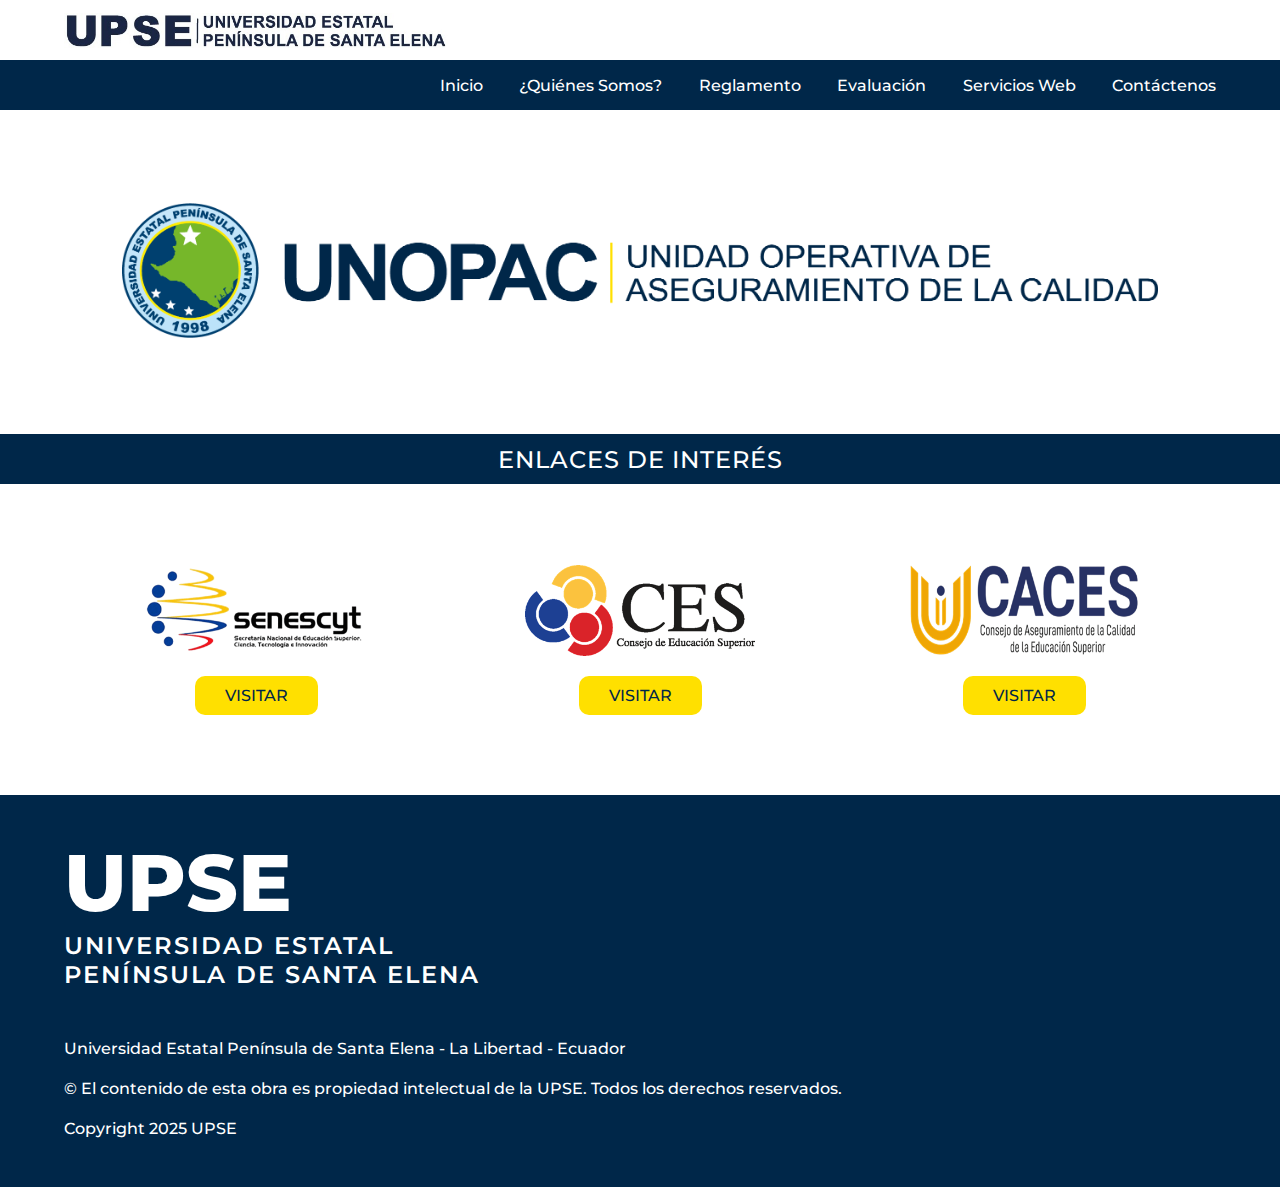
<file: index.html>
<!DOCTYPE html>
<html>
<head>
	<meta name="viewport" content="width=device-width, initial-scale=1">
	<meta charset="UTF-8">
	<title>UNOPAC | Inicio</title>
	<link rel="icon" type="type/png" href="img/favicon.png">
	<link rel="stylesheet" type="text/css" href="css/general.css">
	<link rel="stylesheet" type="text/css" href="css/titulos.css">
</head>
<body>

	<header class="header-upse">
		<img class="slogan" src="img/slogan-upse.jpg">
		<nav class="nav">
			<ul class="menu">
				<li class="item"><a href="index.html">Inicio</a></li>
				<li class="item">
					¿Quiénes Somos?
					<ul class="submenu">
						<li class="item"><a href="nosotros.html">Acerca de Nosotros</a></li>
						<li class="item"><a href="estructura-administrativo.html">Estructura Administrativa</a></li>
						<li class="item"><a href="organigrama.html">Organigrama</a></li>
					</ul>
				</li>
				<li class="item"><a href="reglamento.html">Reglamento</a></li>
				<!-- <li class="item">
					Normativa
					<ul class="submenu">
						<li class="item"><a href="#">Normativa Externa</a></li>
						<li class="item"><a href="#">Normativa Interna</a></li>
						<li class="item"><a href="#">Modelos de Evaluación</a></li>
					</ul>
				</li> -->
				<li class="item">
					Evaluación
					<ul class="submenu">
						<li class="item"><a href="evaluacion-institucional.html">Evaluación Institucional</a></li>
						<li class="item"><a href="evaluacion-carreras.html">Evaluación de Carreras</a></li>
						<li class="item"><a href="evaluacion-postgrado.html">Evaluación de Postgrado</a></li>
						<li class="item"><a href="evaluacion-internacional.html">Evaluación Internacional</a></li>
					</ul>
				</li>
				<!-- <li class="item">
					Evaluación Internacional
					<ul class="submenu">
						<li class="item"><a href="#">Carreras</a></li>
						<li class="item"><a href="#">Programas</a></li>
					</ul>
				</li> -->
				<li class="item">
					Servicios Web
					<ul class="submenu">
						<li class="item"><a href="#">Aula Virtual de Autoevaluación</a></li>
						<li class="item"><a href="#">Aula Virtual de Plan de Mejora</a></li>
						<li class="item"><a href="#">Aula Virtual de Acreditación Internacional</a></li>
					</ul>
				</li>
				<li class="item"><a href="contacto.html">Contáctenos</a></li>
			</ul>
		</nav>
	</header>

	<div class="contenedor logo">
		<img src="img/logo-unopac.png" class="slider">
	</div>

	<div class="contenedor">
		<div class="titulo-1">ENLACES DE INTERÉS</div>
	</div>

	<div class="contenedor">
		<div class="sub-contenedor">
			<div class="sitios">
				<div class="contenedor-sitios">
					<img src="img/senescyt.png">
					<a href="#">VISITAR</a>
				</div>
				<div class="contenedor-sitios">
					<img src="img/ces.png">
					<a href="#">VISITAR</a>
				</div>
				<div class="contenedor-sitios">
					<img src="img/caces.png">
					<a href="#">VISITAR</a>
				</div>
			</div>
		</div>		
	</div>

	<footer class="footer-upse">
		<div class="sub-contenedor">
			<div class="columna">
				<div class="upse">UPSE</div>
				<div class="nombre-upse">
					UNIVERSIDAD ESTATAL<br>
					PENÍNSULA DE SANTA ELENA
				</div>
			</div>
			<div class="columna">
				<div class="copyright">
					Universidad Estatal Península de Santa Elena - La Libertad - Ecuador<br>
					© El contenido de esta obra es propiedad intelectual de la UPSE. Todos los derechos reservados.<br>
					Copyright 2025 UPSE
				</div>
			</div>
		</div>
	</footer>



</body>
</html>
</file>
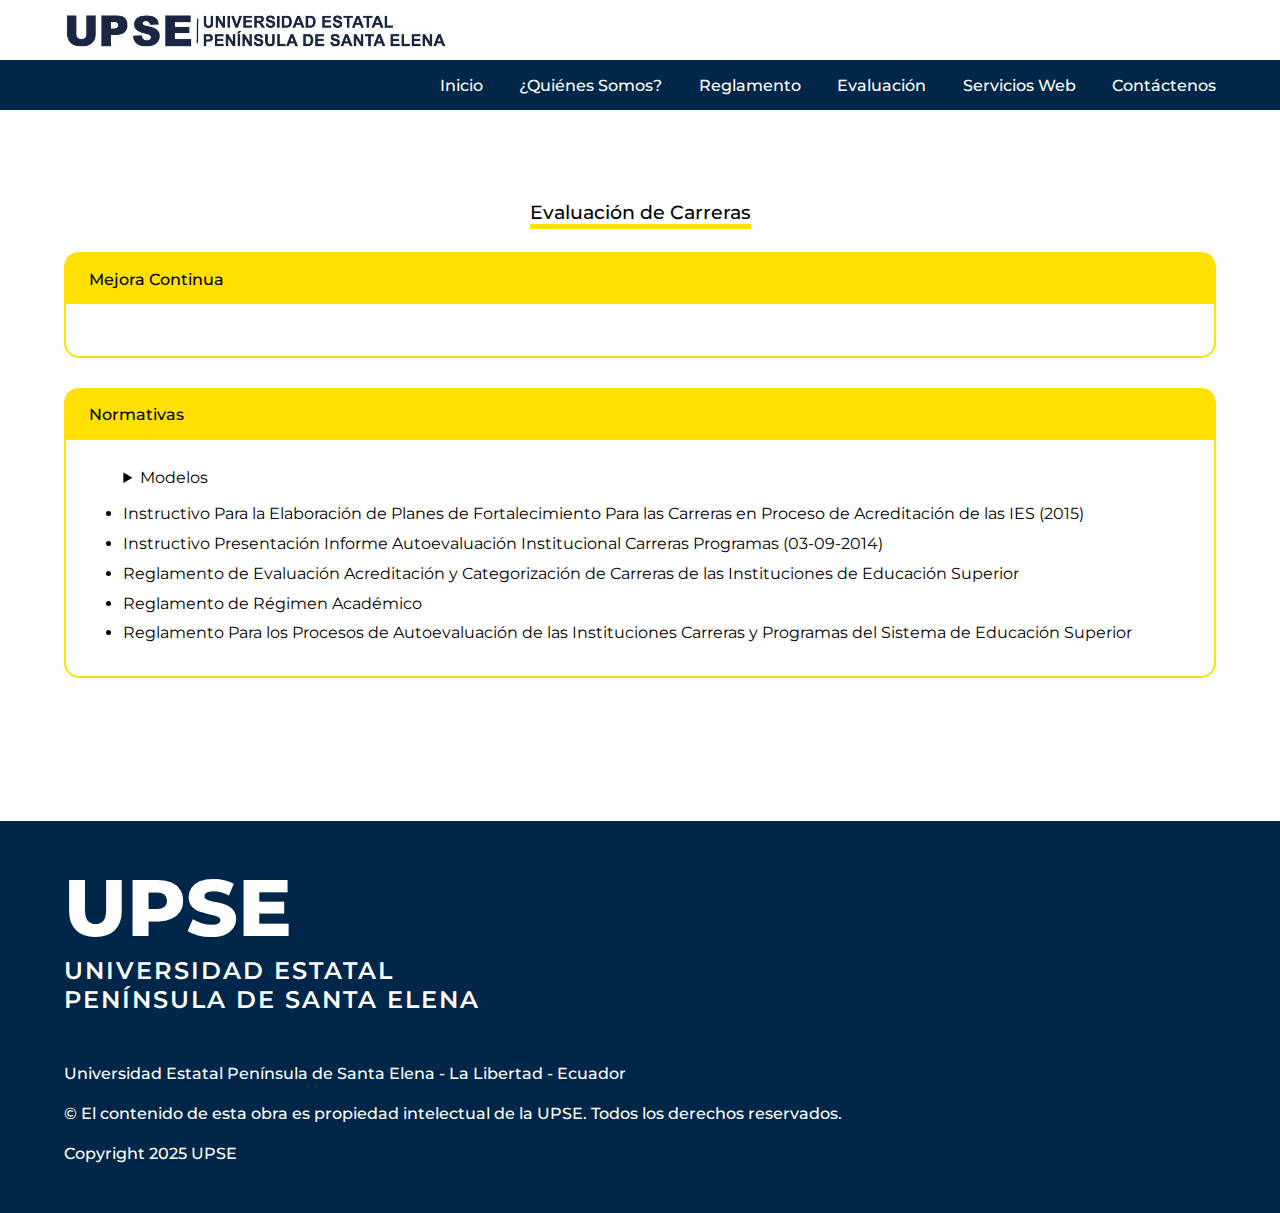
<file: evaluacion-carreras.html>
<!DOCTYPE html>
<html>
<head>
	<meta name="viewport" content="width=device-width, initial-scale=1">
	<meta charset="UTF-8">
	<title>UNOPAC | Inicio</title>
	<link rel="icon" type="type/png" href="img/favicon.png">
	<link rel="stylesheet" type="text/css" href="css/general.css">
	<link rel="stylesheet" type="text/css" href="css/titulos.css">
	<link rel="stylesheet" type="text/css" href="css/nosotros.css">
	<link rel="stylesheet" type="text/css" href="css/details.css">
</head>
<body>

	<header class="header-upse">
		<img class="slogan" src="img/slogan-upse.jpg">
		<nav class="nav">
			<ul class="menu">
				<li class="item"><a href="index.html">Inicio</a></li>
				<li class="item">
					¿Quiénes Somos?
					<ul class="submenu">
						<li class="item"><a href="nosotros.html">Acerca de Nosotros</a></li>
						<li class="item"><a href="estructura-administrativo.html">Estructura Administrativa</a></li>
						<li class="item"><a href="organigrama.html">Organigrama</a></li>
					</ul>
				</li>
				<li class="item"><a href="reglamento.html">Reglamento</a></li>
				<!-- <li class="item">
					Normativa
					<ul class="submenu">
						<li class="item"><a href="#">Normativa Externa</a></li>
						<li class="item"><a href="#">Normativa Interna</a></li>
						<li class="item"><a href="#">Modelos de Evaluación</a></li>
					</ul>
				</li> -->
				<li class="item">
					Evaluación
					<ul class="submenu">
						<li class="item"><a href="evaluacion-institucional.html">Evaluación Institucional</a></li>
						<li class="item"><a href="evaluacion-carreras.html">Evaluación de Carreras</a></li>
						<li class="item"><a href="evaluacion-postgrado.html">Evaluación de Postgrado</a></li>
						<li class="item"><a href="evaluacion-internacional.html">Evaluación Internacional</a></li>
					</ul>
				</li>
				<!-- <li class="item">
					Evaluación Internacional
					<ul class="submenu">
						<li class="item"><a href="#">Carreras</a></li>
						<li class="item"><a href="#">Programas</a></li>
					</ul>
				</li> -->
				<li class="item">
					Servicios Web
					<ul class="submenu">
						<li class="item"><a href="#">Aula Virtual de Autoevaluación</a></li>
						<li class="item"><a href="#">Aula Virtual de Plan de Mejora</a></li>
						<li class="item"><a href="#">Aula Virtual de Acreditación Internacional</a></li>
					</ul>
				</li>
				<li class="item"><a href="contacto.html">Contáctenos</a></li>
			</ul>
		</nav>
	</header>

	<div class="contenedor">
		<div class="sub-contenedor contenido">
			<div class="encabezado">
				<div class="titulo-2">Evaluación de Carreras</div>
			</div>
			<div class="informacion">
				<details open class="opciones">
					<summary class="principal"><p>Mejora Continua</p></summary>
					<ul class="desplegable">
						<!-- <li><a href="#">Informe de Plan de Mejoras Institucionales 2017 - 2018</a></li>
						<li><a href="#">Plan de Mejoras Institucional 2017</a></li> -->
					</ul>
				</details>
				<details open class="opciones">
					<summary class="principal"><p>Normativas</p></summary>
					<ul class="desplegable">
						<details>
							<summary class="secundario">Modelos</summary>
							<ul class="sub-desplegable">
								<li><a href="doc/evaluacion/carreras/normativas/modelos/MODELO GENERICO DE EVAL. DEL ENTORNO DE APRENDIZAJE DE CARRERAS 2015.pdf" target="_blank">Modelo Genérico de Aval del Entorno de Aprendizaje de Carreras 2015</a></li>
								<li><a href="doc/evaluacion/carreras/normativas/modelos/MODELO GENERICO DE EVAL. DEL ENTORNO DE APRENDIZAJE DE CARRERAS ACT.2017.pdf" target="_blank">Modelo Genérico de Aval del Entorno de Aprendizaje de Carreras ACT. 2017</a></li>
								<li><a href="doc/evaluacion/carreras/normativas/modelos/Modelo-generico-para-la-evaluación-del-entorno-de-aprendizaje-de-carreras-de-grado 2024.pdf" target="_blank">Modelo Genérico Para la Evaluación del Entorno de Aprendizaje de Carreras de Grado 2014</a></li>
							</ul>
						</details>
						<li><a href="doc/evaluacion/carreras/normativas/INSTRUCTIVO PARA LA ELABORACIÓN DE PLANES DE FORTALECIMIENTO PARA LAS CARRERAS EN PROCESO DE ACREDITACIÓN DE LAS IES (2015).pdf" target="_blank">Instructivo Para la Elaboración de Planes de Fortalecimiento Para las Carreras en Proceso de Acreditación de las IES (2015)</a></li>
						<li><a href="doc/evaluacion/carreras/normativas/INSTRUCTIVO PRESENTACION INFORME AUTOEVALUACION INSTITUCIONAL CARRERAS PROGRAMAS (03-09-2014).pdf" target="_blank">Instructivo Presentación Informe Autoevaluación Institucional Carreras Programas (03-09-2014)</a></li>
						<li><a href="doc/evaluacion/carreras/normativas/REGLAMENTO DE EVALUACIÓN ACREDITACIÓN Y CATEGORIZACIÓN DE CARRERAS DE LAS INSTITUCIONES DE EDUCACIÓN SUPERIOR.pdf" target="_blank">Reglamento de Evaluación Acreditación y Categorización de Carreras de las Instituciones de Educación Superior</a></li>
						<li><a href="doc/evaluacion/carreras/normativas/REGLAMENTO DE RÉGIMEN ACADÉMICO.pdf" target="_blank">Reglamento de Régimen Académico</a></li>
						<li><a href="doc/evaluacion/carreras/normativas/REGLAMENTO PARA LOS PROCESOS DE AUTOEVALUACIÓN DE LAS INSTITUCIONES CARRERAS Y PROGRAMAS DEL SISTEMA DE EDUCACIÓN SUPERIOR.pdf" target="_blank">Reglamento Para los Procesos de Autoevaluación de las Instituciones Carreras y Programas del Sistema de Educación Superior</a></li>
					</ul>
				</details>
			</div>
		</div>
	</div>



	<footer class="footer-upse">
		<div class="sub-contenedor">
			<div class="columna">
				<div class="upse">UPSE</div>
				<div class="nombre-upse">
					UNIVERSIDAD ESTATAL<br>
					PENÍNSULA DE SANTA ELENA
				</div>
			</div>
			<div class="columna">
				<div class="copyright">
					Universidad Estatal Península de Santa Elena - La Libertad - Ecuador<br>
					© El contenido de esta obra es propiedad intelectual de la UPSE. Todos los derechos reservados.<br>
					Copyright 2025 UPSE
				</div>
			</div>
		</div>
	</footer>



</body>
</html>
</file>
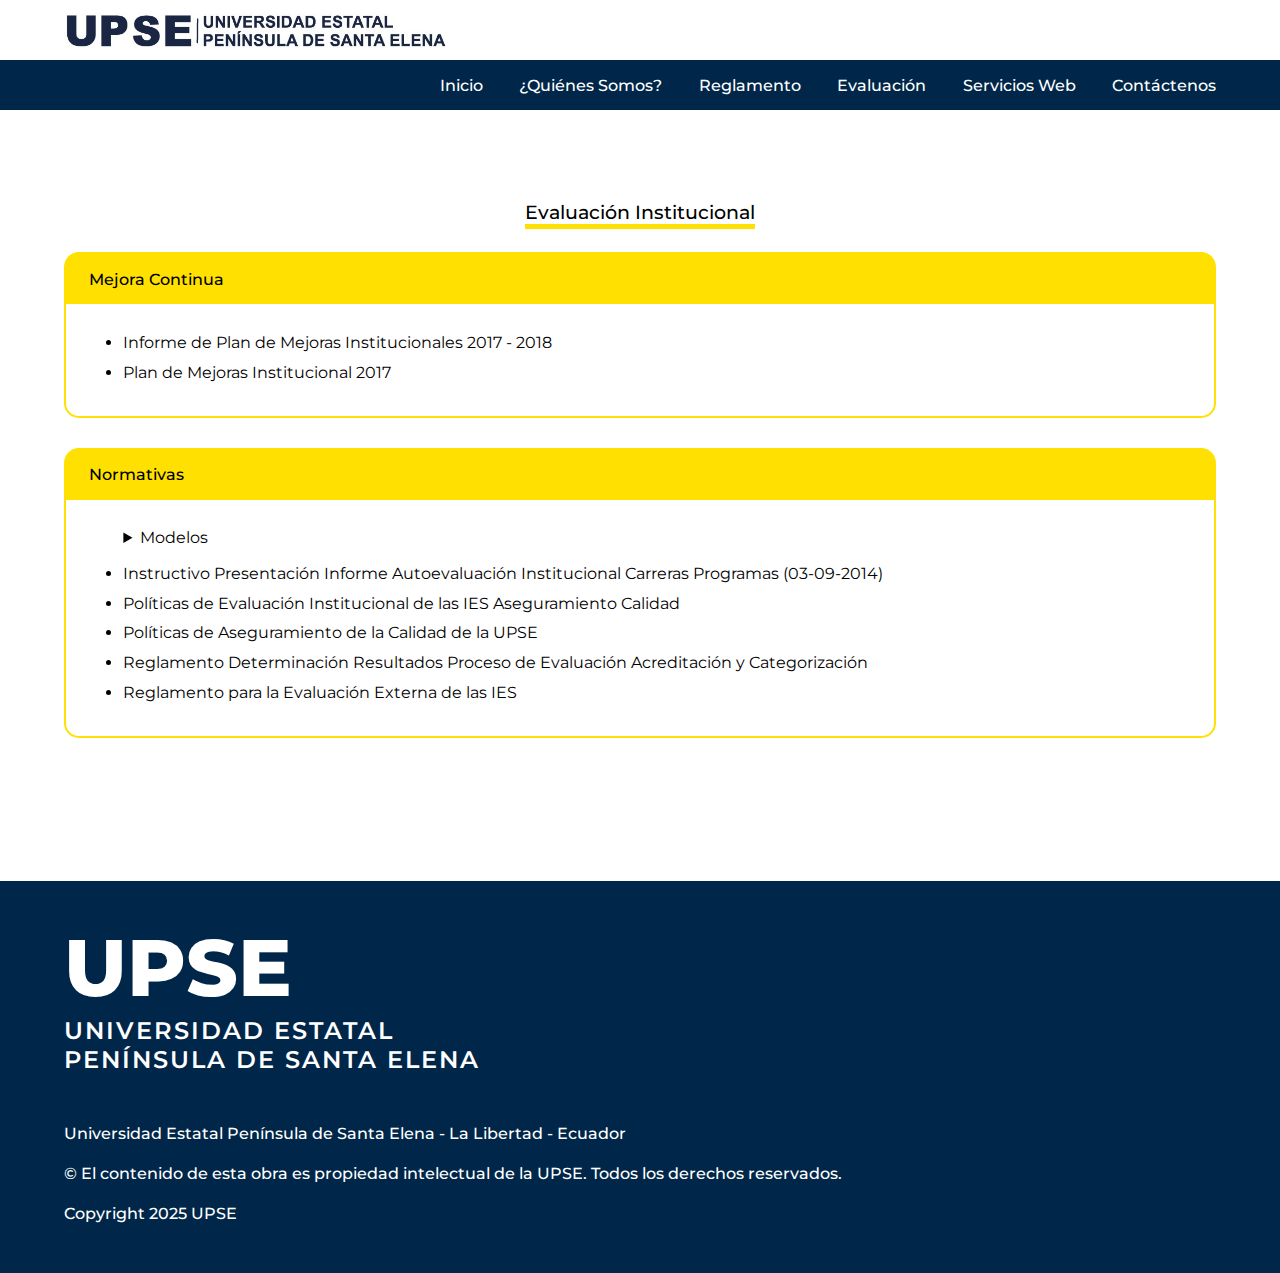
<file: evaluacion-institucional.html>
<!DOCTYPE html>
<html>
<head>
	<meta name="viewport" content="width=device-width, initial-scale=1">
	<meta charset="UTF-8">
	<title>UNOPAC | Inicio</title>
	<link rel="icon" type="type/png" href="img/favicon.png">
	<link rel="stylesheet" type="text/css" href="css/general.css">
	<link rel="stylesheet" type="text/css" href="css/titulos.css">
	<link rel="stylesheet" type="text/css" href="css/nosotros.css">
	<link rel="stylesheet" type="text/css" href="css/details.css">
</head>
<body>

	<header class="header-upse">
		<img class="slogan" src="img/slogan-upse.jpg">
		<nav class="nav">
			<ul class="menu">
				<li class="item"><a href="index.html">Inicio</a></li>
				<li class="item">
					¿Quiénes Somos?
					<ul class="submenu">
						<li class="item"><a href="nosotros.html">Acerca de Nosotros</a></li>
						<li class="item"><a href="estructura-administrativo.html">Estructura Administrativa</a></li>
						<li class="item"><a href="organigrama.html">Organigrama</a></li>
					</ul>
				</li>
				<li class="item"><a href="reglamento.html">Reglamento</a></li>
				<!-- <li class="item">
					Normativa
					<ul class="submenu">
						<li class="item"><a href="#">Normativa Externa</a></li>
						<li class="item"><a href="#">Normativa Interna</a></li>
						<li class="item"><a href="#">Modelos de Evaluación</a></li>
					</ul>
				</li> -->
				<li class="item">
					Evaluación
					<ul class="submenu">
						<li class="item"><a href="evaluacion-institucional.html">Evaluación Institucional</a></li>
						<li class="item"><a href="evaluacion-carreras.html">Evaluación de Carreras</a></li>
						<li class="item"><a href="evaluacion-postgrado.html">Evaluación de Postgrado</a></li>
						<li class="item"><a href="evaluacion-internacional.html">Evaluación Internacional</a></li>
					</ul>
				</li>
				<!-- <li class="item">
					Evaluación Internacional
					<ul class="submenu">
						<li class="item"><a href="#">Carreras</a></li>
						<li class="item"><a href="#">Programas</a></li>
					</ul>
				</li> -->
				<li class="item">
					Servicios Web
					<ul class="submenu">
						<li class="item"><a href="#">Aula Virtual de Autoevaluación</a></li>
						<li class="item"><a href="#">Aula Virtual de Plan de Mejora</a></li>
						<li class="item"><a href="#">Aula Virtual de Acreditación Internacional</a></li>
					</ul>
				</li>
				<li class="item"><a href="contacto.html">Contáctenos</a></li>
			</ul>
		</nav>
	</header>

	<div class="contenedor">
		<div class="sub-contenedor contenido">
			<div class="encabezado">
				<div class="titulo-2">Evaluación Institucional</div>
			</div>
			<div class="informacion">
				<details open class="opciones">
					<summary class="principal"><p>Mejora Continua</p></summary>
					<ul class="desplegable">
						<li><a href="doc/evaluacion/institucional/mejora-continua/INFORME DEL PLAN DE MEJORAS INSTITUCIONAL 2017 - 2018.pdf" target="_blank">Informe de Plan de Mejoras Institucionales 2017 - 2018</a></li>
						<li><a href="doc/evaluacion/institucional/mejora-continua/PLAN DE MEJORAS INSTITUCIONAL 2017.pdf" target="_blank">Plan de Mejoras Institucional 2017</a></li>
					</ul>
				</details>
				<details open class="opciones">
					<summary class="principal"><p>Normativas</p></summary>
					<ul class="desplegable">
						<details>
							<summary class="secundario">Modelos</summary>
							<ul class="sub-desplegable">
								<li><a href="doc/evaluacion/institucional/normativas/modelos/MODELO DE EVALUACIÓN DE DESEMPEÑO INSTITUCIONAL DE LAS IES 2009.pdf" target="_blank">Modelo de Evaluación de Desempeño Institucional de las IES 2009</a></li>
								<li><a href="doc/evaluacion/institucional/normativas/modelos/Modelo de Evaluacion Institucional 2015.pdf" target="_blank">Modelo de Evaluación Institucional 2015</a></li>
								<li><a href="doc/evaluacion/institucional/normativas/modelos/Modelo de Evaluacion Institucional 2018.pdf" target="_blank">Modelo de Evaluación Institucional 2018</a></li>
								<li><a href="doc/evaluacion/institucional/normativas/modelos/Modelo de Evaluacion Institucional 2023.pdf" target="_blank">Modelo de Evaluación Institucional 2023</a></li>
								<li><a href="doc/evaluacion/institucional/normativas/modelos/Modelo de Evaluacion Institucional IES 2011.pdf" target="_blank">Modelo de Evaluación Institucional IES 2011</a></li>
								<li><a href="doc/evaluacion/institucional/normativas/modelos/Modelo de Evaluacion Institucional Pregrado 2012.pdf" target="_blank">Modelo de Evaluación Institucional Pregrado 2012</a></li>
							</ul>
						</details>
						<li><a href="doc/evaluacion/institucional/normativas/INSTRUCTIVO PRESENTACION INFORME AUTOEVALUACION INSTITUCIONAL CARRERAS PROGRAMAS (03-09-2014).pdf" target="_blank">Instructivo Presentación Informe Autoevaluación Institucional Carreras Programas (03-09-2014)</a></li>
						<li><a href="doc/evaluacion/institucional/normativas/POLITICA DE EVALUACIÓN INSTITUCIONAL DE LAS IES ASEGURAMIENTO CALIDAD.pdf" target="_blank">Políticas de Evaluación Institucional de las IES Aseguramiento Calidad</a></li>
						<li><a href="doc/evaluacion/institucional/normativas/POLITICAS DE ASEGURAMIENTO DE LA CALIDAD DE LA UPSE.pdf" target="_blank">Políticas de Aseguramiento de la Calidad de la UPSE</a></li>
						<li><a href="doc/evaluacion/institucional/normativas/REGLAMENTO DETERMINACIÓN RESULTADOS PROCESO DE EVALUACIÓN ACREDITACIÓN Y CATEGORIZACIÓN.pdf" target="_blank">Reglamento Determinación Resultados Proceso de Evaluación Acreditación y Categorización</a></li>
						<li><a href="doc/evaluacion/institucional/normativas/REGLAMENTO PARA LA EVALUACIÓN EXTERNA DE LAS IES.pdf" target="_blank">Reglamento para la Evaluación Externa de las IES</a></li>
					</ul>
				</details>
			</div>
		</div>
	</div>



	<footer class="footer-upse">
		<div class="sub-contenedor">
			<div class="columna">
				<div class="upse">UPSE</div>
				<div class="nombre-upse">
					UNIVERSIDAD ESTATAL<br>
					PENÍNSULA DE SANTA ELENA
				</div>
			</div>
			<div class="columna">
				<div class="copyright">
					Universidad Estatal Península de Santa Elena - La Libertad - Ecuador<br>
					© El contenido de esta obra es propiedad intelectual de la UPSE. Todos los derechos reservados.<br>
					Copyright 2025 UPSE
				</div>
			</div>
		</div>
	</footer>



</body>
</html>
</file>
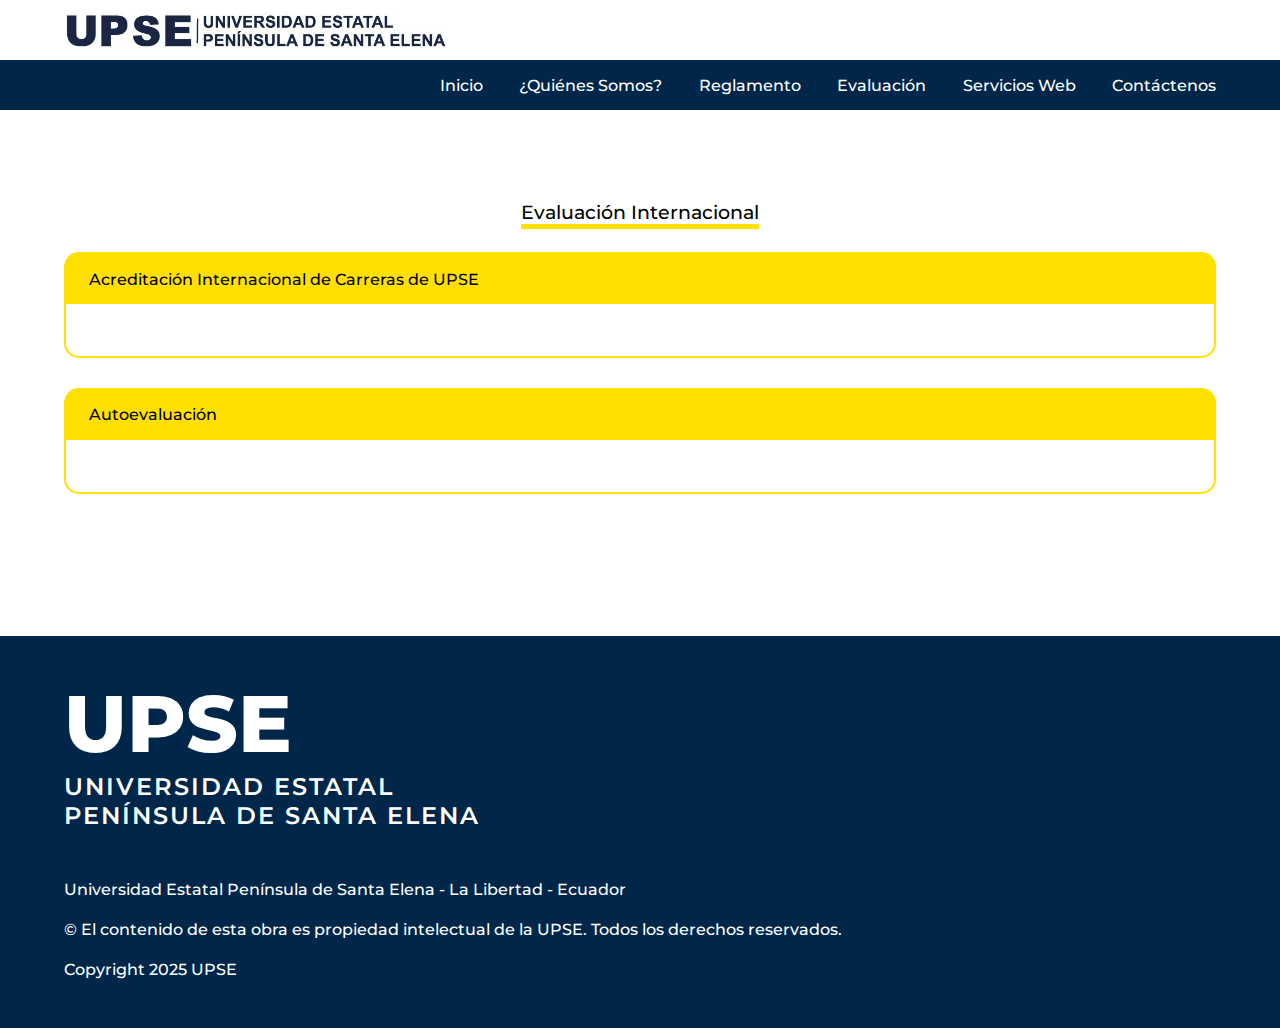
<file: evaluacion-internacional.html>
<!DOCTYPE html>
<html>
<head>
	<meta name="viewport" content="width=device-width, initial-scale=1">
	<meta charset="UTF-8">
	<title>UNOPAC | Inicio</title>
	<link rel="icon" type="type/png" href="img/favicon.png">
	<link rel="stylesheet" type="text/css" href="css/general.css">
	<link rel="stylesheet" type="text/css" href="css/titulos.css">
	<link rel="stylesheet" type="text/css" href="css/nosotros.css">
	<link rel="stylesheet" type="text/css" href="css/details.css">
</head>
<body>

	<header class="header-upse">
		<img class="slogan" src="img/slogan-upse.jpg">
		<nav class="nav">
			<ul class="menu">
				<li class="item"><a href="index.html">Inicio</a></li>
				<li class="item">
					¿Quiénes Somos?
					<ul class="submenu">
						<li class="item"><a href="nosotros.html">Acerca de Nosotros</a></li>
						<li class="item"><a href="estructura-administrativo.html">Estructura Administrativa</a></li>
						<li class="item"><a href="organigrama.html">Organigrama</a></li>
					</ul>
				</li>
				<li class="item"><a href="reglamento.html">Reglamento</a></li>
				<!-- <li class="item">
					Normativa
					<ul class="submenu">
						<li class="item"><a href="#">Normativa Externa</a></li>
						<li class="item"><a href="#">Normativa Interna</a></li>
						<li class="item"><a href="#">Modelos de Evaluación</a></li>
					</ul>
				</li> -->
				<li class="item">
					Evaluación
					<ul class="submenu">
						<li class="item"><a href="evaluacion-institucional.html">Evaluación Institucional</a></li>
						<li class="item"><a href="evaluacion-carreras.html">Evaluación de Carreras</a></li>
						<li class="item"><a href="evaluacion-postgrado.html">Evaluación de Postgrado</a></li>
						<li class="item"><a href="evaluacion-internacional.html">Evaluación Internacional</a></li>
					</ul>
				</li>
				<!-- <li class="item">
					Evaluación Internacional
					<ul class="submenu">
						<li class="item"><a href="#">Carreras</a></li>
						<li class="item"><a href="#">Programas</a></li>
					</ul>
				</li> -->
				<li class="item">
					Servicios Web
					<ul class="submenu">
						<li class="item"><a href="#">Aula Virtual de Autoevaluación</a></li>
						<li class="item"><a href="#">Aula Virtual de Plan de Mejora</a></li>
						<li class="item"><a href="#">Aula Virtual de Acreditación Internacional</a></li>
					</ul>
				</li>
				<li class="item"><a href="contacto.html">Contáctenos</a></li>
			</ul>
		</nav>
	</header>

	<div class="contenedor">
		<div class="sub-contenedor contenido">
			<div class="encabezado">
				<div class="titulo-2">Evaluación Internacional</div>
			</div>
			<div class="informacion">
				<details open class="opciones">
					<summary class="principal"><p>Acreditación Internacional de Carreras de UPSE</p></summary>
					<ul class="desplegable">
						
					</ul>
				</details>
				<details open class="opciones">
					<summary class="principal"><p>Autoevaluación</p></summary>
					<ul class="desplegable">
						<!-- <details>
							<summary class="secundario">Modelos</summary>
							<ul class="sub-desplegable">
								<li><a href="#">Modelo Genérico Para la Evaluación del Entorno de Aprendizaje Para los Programas de Postgrado</a></li>
								<li><a href="#">Modelo Genérico de Evaluación de Programas de Postgrado en Ecuador (versión preliminar)</a></li>
							</ul>
						</details>
						<li><a href="#">Reglamento de Evaluación Externa con Fines de Acreditación Programas Postgrado</a></li>
						<li><a href="#">Reglamento de UPSE</a></li>
						<li><a href="#">Reglamento Para los Procesos de Autoevaluación de las Instituciones Carreras y Programas del Sistema de Educación Superior</a></li> -->
					</ul>
				</details>
			</div>
		</div>
	</div>



	<footer class="footer-upse">
		<div class="sub-contenedor">
			<div class="columna">
				<div class="upse">UPSE</div>
				<div class="nombre-upse">
					UNIVERSIDAD ESTATAL<br>
					PENÍNSULA DE SANTA ELENA
				</div>
			</div>
			<div class="columna">
				<div class="copyright">
					Universidad Estatal Península de Santa Elena - La Libertad - Ecuador<br>
					© El contenido de esta obra es propiedad intelectual de la UPSE. Todos los derechos reservados.<br>
					Copyright 2025 UPSE
				</div>
			</div>
		</div>
	</footer>



</body>
</html>
</file>
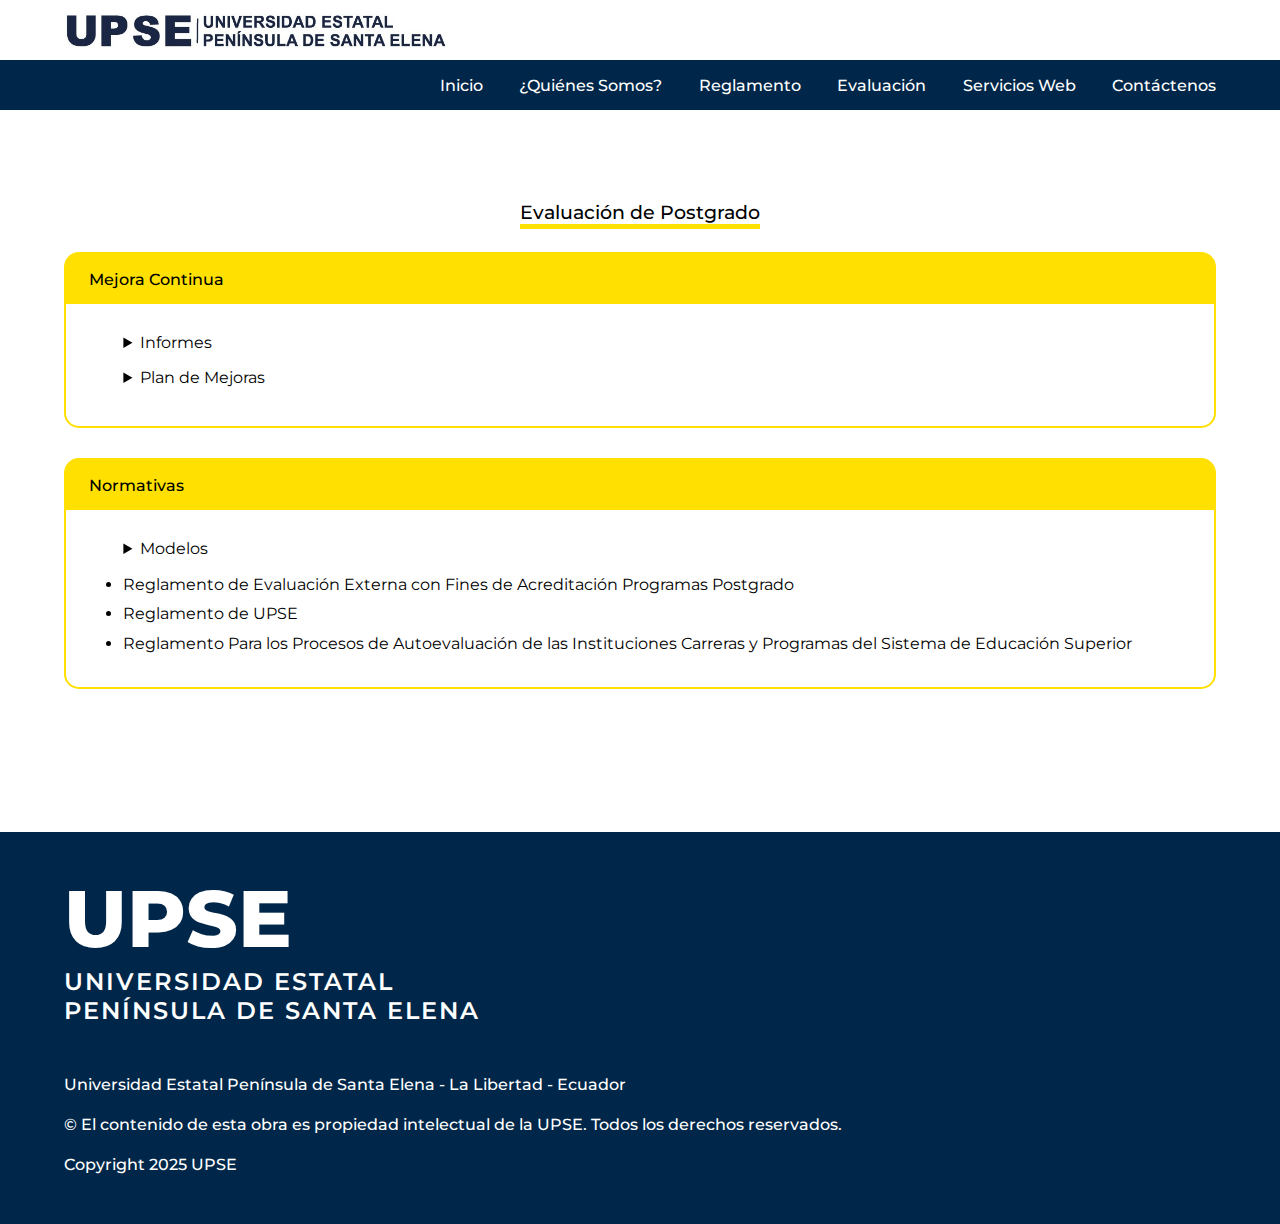
<file: evaluacion-postgrado.html>
<!DOCTYPE html>
<html>
<head>
	<meta name="viewport" content="width=device-width, initial-scale=1">
	<meta charset="UTF-8">
	<title>UNOPAC | Inicio</title>
	<link rel="icon" type="type/png" href="img/favicon.png">
	<link rel="stylesheet" type="text/css" href="css/general.css">
	<link rel="stylesheet" type="text/css" href="css/titulos.css">
	<link rel="stylesheet" type="text/css" href="css/nosotros.css">
	<link rel="stylesheet" type="text/css" href="css/details.css">
</head>
<body>

	<header class="header-upse">
		<img class="slogan" src="img/slogan-upse.jpg">
		<nav class="nav">
			<ul class="menu">
				<li class="item"><a href="index.html">Inicio</a></li>
				<li class="item">
					¿Quiénes Somos?
					<ul class="submenu">
						<li class="item"><a href="nosotros.html">Acerca de Nosotros</a></li>
						<li class="item"><a href="estructura-administrativo.html">Estructura Administrativa</a></li>
						<li class="item"><a href="organigrama.html">Organigrama</a></li>
					</ul>
				</li>
				<li class="item"><a href="reglamento.html">Reglamento</a></li>
				<!-- <li class="item">
					Normativa
					<ul class="submenu">
						<li class="item"><a href="#">Normativa Externa</a></li>
						<li class="item"><a href="#">Normativa Interna</a></li>
						<li class="item"><a href="#">Modelos de Evaluación</a></li>
					</ul>
				</li> -->
				<li class="item">
					Evaluación
					<ul class="submenu">
						<li class="item"><a href="evaluacion-institucional.html">Evaluación Institucional</a></li>
						<li class="item"><a href="evaluacion-carreras.html">Evaluación de Carreras</a></li>
						<li class="item"><a href="evaluacion-postgrado.html">Evaluación de Postgrado</a></li>
						<li class="item"><a href="evaluacion-internacional.html">Evaluación Internacional</a></li>
					</ul>
				</li>
				<!-- <li class="item">
					Evaluación Internacional
					<ul class="submenu">
						<li class="item"><a href="#">Carreras</a></li>
						<li class="item"><a href="#">Programas</a></li>
					</ul>
				</li> -->
				<li class="item">
					Servicios Web
					<ul class="submenu">
						<li class="item"><a href="#">Aula Virtual de Autoevaluación</a></li>
						<li class="item"><a href="#">Aula Virtual de Plan de Mejora</a></li>
						<li class="item"><a href="#">Aula Virtual de Acreditación Internacional</a></li>
					</ul>
				</li>
				<li class="item"><a href="contacto.html">Contáctenos</a></li>
			</ul>
		</nav>
	</header>

	<div class="contenedor">
		<div class="sub-contenedor contenido">
			<div class="encabezado">
				<div class="titulo-2">Evaluación de Postgrado</div>
			</div>
			<div class="informacion">
				<details open class="opciones">
					<summary class="principal"><p>Mejora Continua</p></summary>
					<ul class="desplegable">
						<details>
							<summary class="secundario">Informes</summary>
							<!-- <ul class="sub-desplegable">
								<li><a href="#">Modelo de Evaluación de Desempeño Institucional de las IES 2009</a></li>
								<li><a href="#">Modelo de Evaluación Institucional 2015</a></li>
								<li><a href="#">Modelo de Evaluación Institucional 2018</a></li>
								<li><a href="#">Modelo de Evaluación Institucional 2023</a></li>
								<li><a href="#">Modelo de Evaluación Institucional IES 2011</a></li>
								<li><a href="#">Modelo de Evaluación Institucional Pregrado 2012</a></li>
							</ul> -->
						</details>
						<details>
							<summary class="secundario">Plan de Mejoras</summary>
							<!-- <ul class="sub-desplegable">
								<li><a href="#">Modelo de Evaluación de Desempeño Institucional de las IES 2009</a></li>
								<li><a href="#">Modelo de Evaluación Institucional 2015</a></li>
								<li><a href="#">Modelo de Evaluación Institucional 2018</a></li>
								<li><a href="#">Modelo de Evaluación Institucional 2023</a></li>
								<li><a href="#">Modelo de Evaluación Institucional IES 2011</a></li>
								<li><a href="#">Modelo de Evaluación Institucional Pregrado 2012</a></li>
							</ul> -->
						</details>
					</ul>
				</details>
				<details open class="opciones">
					<summary class="principal"><p>Normativas</p></summary>
					<ul class="desplegable">
						<details>
							<summary class="secundario">Modelos</summary>
							<ul class="sub-desplegable">
								<li><a href="doc/evaluacion/postgrado/normativas/modelos/Modelo generico para la evaluación del entorno de aprendizaje para los programas de posgrado.pdf" target="_blank">Modelo Genérico Para la Evaluación del Entorno de Aprendizaje Para los Programas de Postgrado</a></li>
								<li><a href="doc/evaluacion/postgrado/normativas/modelos/MODELO_GENÉRICO_DE_EVALUACIÓN_DE_PROGRAMAS_DE_POSGRADOS_EN_ECUADOR_(versión preliminar).pdf" target="_blank">Modelo Genérico de Evaluación de Programas de Postgrado en Ecuador (versión preliminar)</a></li>
							</ul>
						</details>
						<li><a href="doc/evaluacion/postgrado/normativas/Reglamento de evaluación externa con fines de acreditación programas posgrado.pdf" target="_blank">Reglamento de Evaluación Externa con Fines de Acreditación Programas Postgrado</a></li>
						<li><a href="doc/evaluacion/postgrado/normativas/REGLAMENTO DE UPSE.pdf" target="_blank">Reglamento de UPSE</a></li>
						<li><a href="doc/evaluacion/postgrado/normativas/REGLAMENTO PARA LOS PROCESOS DE AUTOEVALUACIÓN DE LAS INSTITUCIONES CARRERAS Y PROGRAMAS DEL SISTEMA DE EDUCACIÓN SUPERIOR.pdf" target="_blank">Reglamento Para los Procesos de Autoevaluación de las Instituciones Carreras y Programas del Sistema de Educación Superior</a></li>
					</ul>
				</details>
			</div>
		</div>
	</div>



	<footer class="footer-upse">
		<div class="sub-contenedor">
			<div class="columna">
				<div class="upse">UPSE</div>
				<div class="nombre-upse">
					UNIVERSIDAD ESTATAL<br>
					PENÍNSULA DE SANTA ELENA
				</div>
			</div>
			<div class="columna">
				<div class="copyright">
					Universidad Estatal Península de Santa Elena - La Libertad - Ecuador<br>
					© El contenido de esta obra es propiedad intelectual de la UPSE. Todos los derechos reservados.<br>
					Copyright 2025 UPSE
				</div>
			</div>
		</div>
	</footer>



</body>
</html>
</file>
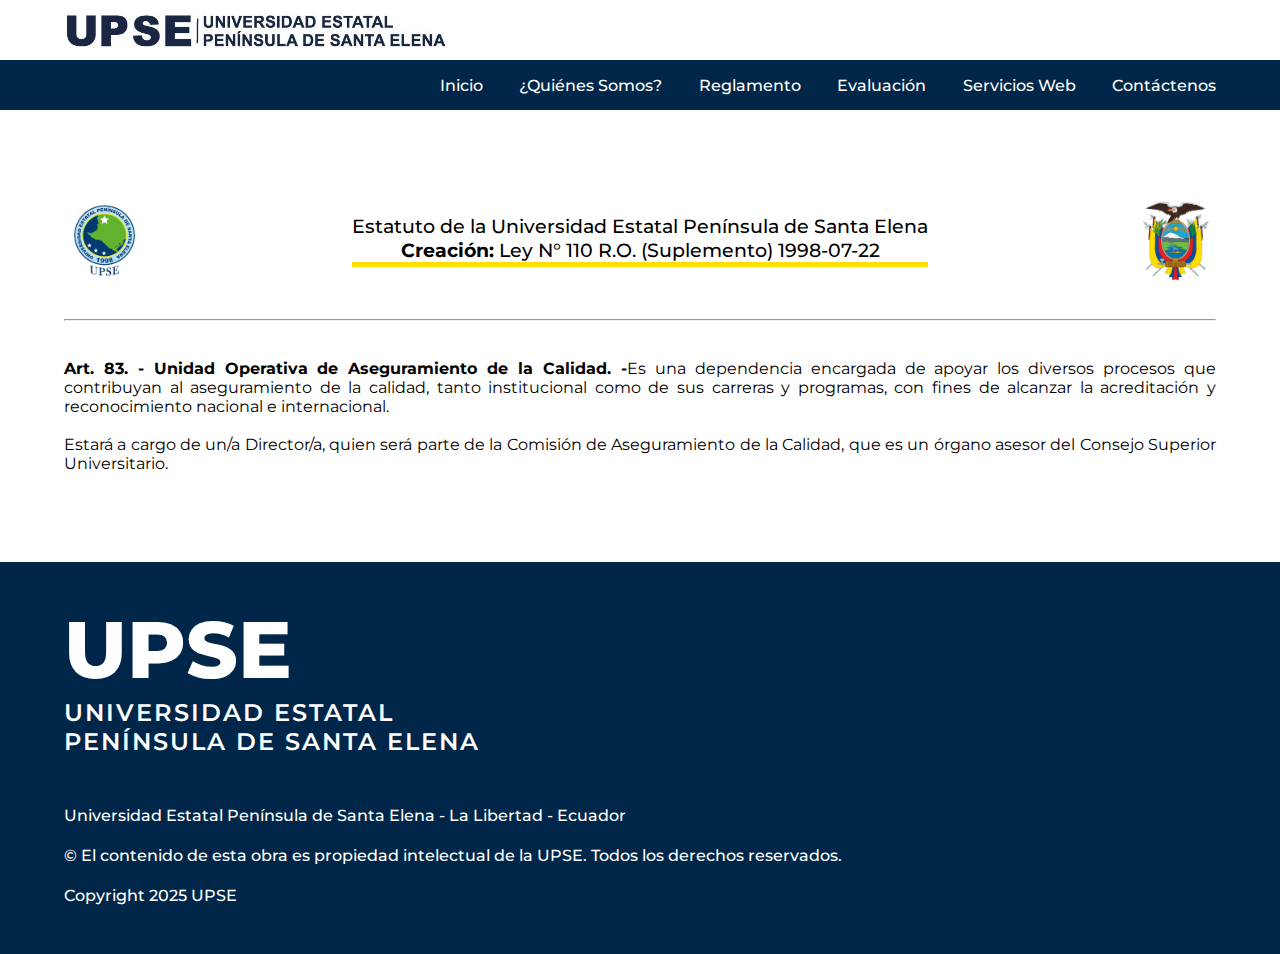
<file: nosotros.html>
<!DOCTYPE html>
<html>
<head>
	<meta name="viewport" content="width=device-width, initial-scale=1">
	<meta charset="UTF-8">
	<title>UNOPAC | Nosotros</title>
	<link rel="icon" type="type/png" href="img/favicon.png">
	<link rel="stylesheet" type="text/css" href="css/general.css">
	<link rel="stylesheet" type="text/css" href="css/titulos.css">
	<link rel="stylesheet" type="text/css" href="css/nosotros.css">
</head>
<body>

	<header class="header-upse">
		<img class="slogan" src="img/slogan-upse.jpg">
		<nav class="nav">
			<ul class="menu">
				<li class="item"><a href="index.html">Inicio</a></li>
				<li class="item">
					¿Quiénes Somos?
					<ul class="submenu">
						<li class="item"><a href="nosotros.html">Acerca de Nosotros</a></li>
						<li class="item"><a href="estructura-administrativo.html">Estructura Administrativa</a></li>
						<li class="item"><a href="organigrama.html">Organigrama</a></li>
					</ul>
				</li>
				<li class="item"><a href="reglamento.html">Reglamento</a></li>
				<!-- <li class="item">
					Normativa
					<ul class="submenu">
						<li class="item"><a href="#">Normativa Externa</a></li>
						<li class="item"><a href="#">Normativa Interna</a></li>
						<li class="item"><a href="#">Modelos de Evaluación</a></li>
					</ul>
				</li> -->
				<li class="item">
					Evaluación
					<ul class="submenu">
						<li class="item"><a href="evaluacion-institucional.html">Evaluación Institucional</a></li>
						<li class="item"><a href="evaluacion-carreras.html">Evaluación de Carreras</a></li>
						<li class="item"><a href="evaluacion-postgrado.html">Evaluación de Postgrado</a></li>
						<li class="item"><a href="evaluacion-internacional.html">Evaluación Internacional</a></li>
					</ul>
				</li>
				<!-- <li class="item">
					Evaluación Internacional
					<ul class="submenu">
						<li class="item"><a href="#">Carreras</a></li>
						<li class="item"><a href="#">Programas</a></li>
					</ul>
				</li> -->
				<li class="item">
					Servicios Web
					<ul class="submenu">
						<li class="item"><a href="#">Aula Virtual de Autoevaluación</a></li>
						<li class="item"><a href="#">Aula Virtual de Plan de Mejora</a></li>
						<li class="item"><a href="#">Aula Virtual de Acreditación Internacional</a></li>
					</ul>
				</li>
				<li class="item"><a href="contacto.html">Contáctenos</a></li>
			</ul>
		</nav>
	</header>



	<div class="contenedor">
		<div class="sub-contenedor contenido">
			<div class="encabezado">
				<img src="img/favicon.png">
				<div class="titulo-2">
					Estatuto de la Universidad Estatal Península de Santa Elena<br>
					<b>Creación: </b>Ley N° 110 R.O. (Suplemento) 1998-07-22
				</div>
				<img src="img/ecuador.png">
			</div><br><br>
			<hr><br><br>
			<div class="estatuto">
				<b>Art. 83. - Unidad Operativa de Aseguramiento de la Calidad. -</b>Es una dependencia encargada de apoyar los diversos procesos que contribuyan al aseguramiento de la calidad, tanto institucional como de sus carreras y programas, con fines de alcanzar la acreditación y reconocimiento nacional e internacional.<br><br>
				Estará a cargo de un/a Director/a, quien será parte de la Comisión de Aseguramiento de la Calidad, que es un órgano asesor del Consejo Superior Universitario. 
			</div>
		</div>
	</div>



	<footer class="footer-upse">
		<div class="sub-contenedor">
			<div class="columna">
				<div class="upse">UPSE</div>
				<div class="nombre-upse">
					UNIVERSIDAD ESTATAL<br>
					PENÍNSULA DE SANTA ELENA
				</div>
			</div>
			<div class="columna">
				<div class="copyright">
					Universidad Estatal Península de Santa Elena - La Libertad - Ecuador<br>
					© El contenido de esta obra es propiedad intelectual de la UPSE. Todos los derechos reservados.<br>
					Copyright 2025 UPSE
				</div>
			</div>
		</div>
	</footer>



</body>
</html>
</file>
<file: css/general.css>
@import url('https://fonts.googleapis.com/css2?family=Montserrat:ital,wght@0,100..900;1,100..900&display=swap');


* {
	padding: 0;
	margin: 0;
}

body {
	font-family: Montserrat;
	font-size: 1em;
}

a {
	text-decoration: none;
	color: #000;
}

.header-upse {
	width: 100%;
	position: sticky;
	top: 0px;
	background: #FFF;
}

.header-upse .slogan {
	width: 30%;
	padding: 1% 0 .7% 5%;
	background: #FFF;
}

.header-upse .nav {
	width: 100%;
	background: #002749;
}

.header-upse .nav .menu {
	height: 50px;
	padding-right: 5%; 
	list-style: none;
	background: #002749;
	color: #FFF;
	display: flex;
	justify-content: flex-end;
	align-items: center;
	gap: 3%;
	font-weight: 500;
}

.header-upse .nav .menu .item {
	position: relative;
	height: 100%;
	display: flex;
	align-items: center;
	transition: .3s all ease;
}

.header-upse .nav .menu a {
	text-decoration: none;
	color: #FFF;
	transition: .3s all ease;
}

.header-upse .nav .menu .item .submenu {
	list-style: none;
	position: absolute;
	top: 43px;
	background: #002749;
	color: #FFF;
	width: 200px;
	padding: 15px 20px;
	font-size: .95em;
	display: none;
	z-index: 0;
}

.header-upse .nav .menu .item .submenu .item {
	padding: 8px 0;
}

.header-upse .nav .menu .item:hover,
.header-upse .nav .menu .item a:hover {
	color: #FFE000;
}

.header-upse .nav .menu .item:hover .submenu {
	display: table;
}

.contenedor {
	width: 100%;
	margin: 0 auto;
}

.logo {
	width: 90%;
	text-align: center;
	background: #FFF;
}

.logo .slider {
	width: 90%;
	padding: 8% 0;
}

.contenedor .titulo-1 {
	background: #002749;
	color: #FFF;
	height: 50px;
	display: flex;
	justify-content: center;
	align-items: center;
}

.sub-contenedor {
	width: 90%;
	margin: 0 auto
}

.contenedor .sub-contenedor .sitios {
	display: flex;
	justify-content: space-between;
	align-items: center;
	padding: 7% 0;
}

.contenedor .sub-contenedor .sitios .contenedor-sitios {
	display: flex;
	justify-content: center;
	align-items: center;
	flex-flow: column;
}

.contenedor .sub-contenedor .sitios .contenedor-sitios img {
	width: 60%;
	margin-bottom: 20px;
}

.contenedor .sub-contenedor .sitios .contenedor-sitios a {
	text-decoration: none;
	background: #FFE000;
	color: #002749;
	padding: 10px 30px;
	border-radius: 10px;
	font-weight: 500;
}

.footer-upse {
	background: #002749;
	color: #FFF;
}

.footer-upse .sub-contenedor {
	display: flex;
	justify-content: space-between;
	align-items: center;
	flex-flow: wrap;
	gap: 40px;
	padding: 3% 0;
}

.footer-upse .sub-contenedor .columna {
	font-weight: 500;
	/*margin-bottom: 40px;*/
}

.footer-upse .sub-contenedor .columna .upse {
	font-size: 5em;
	font-weight: 800;
}

.footer-upse .sub-contenedor .columna .nombre-upse {
	font-size: 1.5em;
	font-weight: 600;
	letter-spacing: 2px;
}

.footer-upse .sub-contenedor .columna .copyright {
	line-height: 40px;
}
</file>
<file: css/titulos.css>
.titulo-1 {
	font-size: 1.5em;
	font-weight: 500;
	letter-spacing: 1px;
}

.titulo-2 {
	font-size: 1.2em;
	border-bottom: 5px solid #FFE000;
	margin: 0 auto;
	font-weight: 500;
}
</file>
<file: css/nosotros.css>
.contenedor .contenido {
	padding: 7% 0;
}

.contenedor .sub-contenedor .encabezado {
	display: flex;
	justify-content: space-between;
	align-items: center;
	text-align: center;
}

.contenedor .sub-contenedor .encabezado img {
	width: 7%;
}

.contenedor .sub-contenedor .estatuto {
	text-align: justify;
}
</file>
<file: css/details.css>
.informacion {
	padding: 2% 0;
}

.informacion .opciones {
	margin-bottom: 30px;
	border: 2px solid #FFE000;
	border-radius: 15px;
	padding: 0 0 2% 0;
}

.informacion .opciones .principal {
	cursor: pointer;
	background: #FFE000;
	border-top-left-radius: 10px;
	border-top-right-radius: 10px;
	display: flex;
	justify-content: flex-start;
	align-items: center;
	width: 100%;
	height: 50px;
	margin-bottom: 2.5%;
	font-weight: 500;
}
.informacion .opciones .principal p {
	padding-left: 2%;
}

.informacion .opciones .desplegable {
	padding-left: 5%;
}

.informacion .opciones .desplegable li {
	padding-bottom: 1%;
}

.informacion .opciones .desplegable .secundario {
	padding-bottom: 1.5%;
	cursor: pointer;
}

.informacion .opciones .desplegable .sub-desplegable {
	padding: 0 0 1% 5%;
}
</file>
